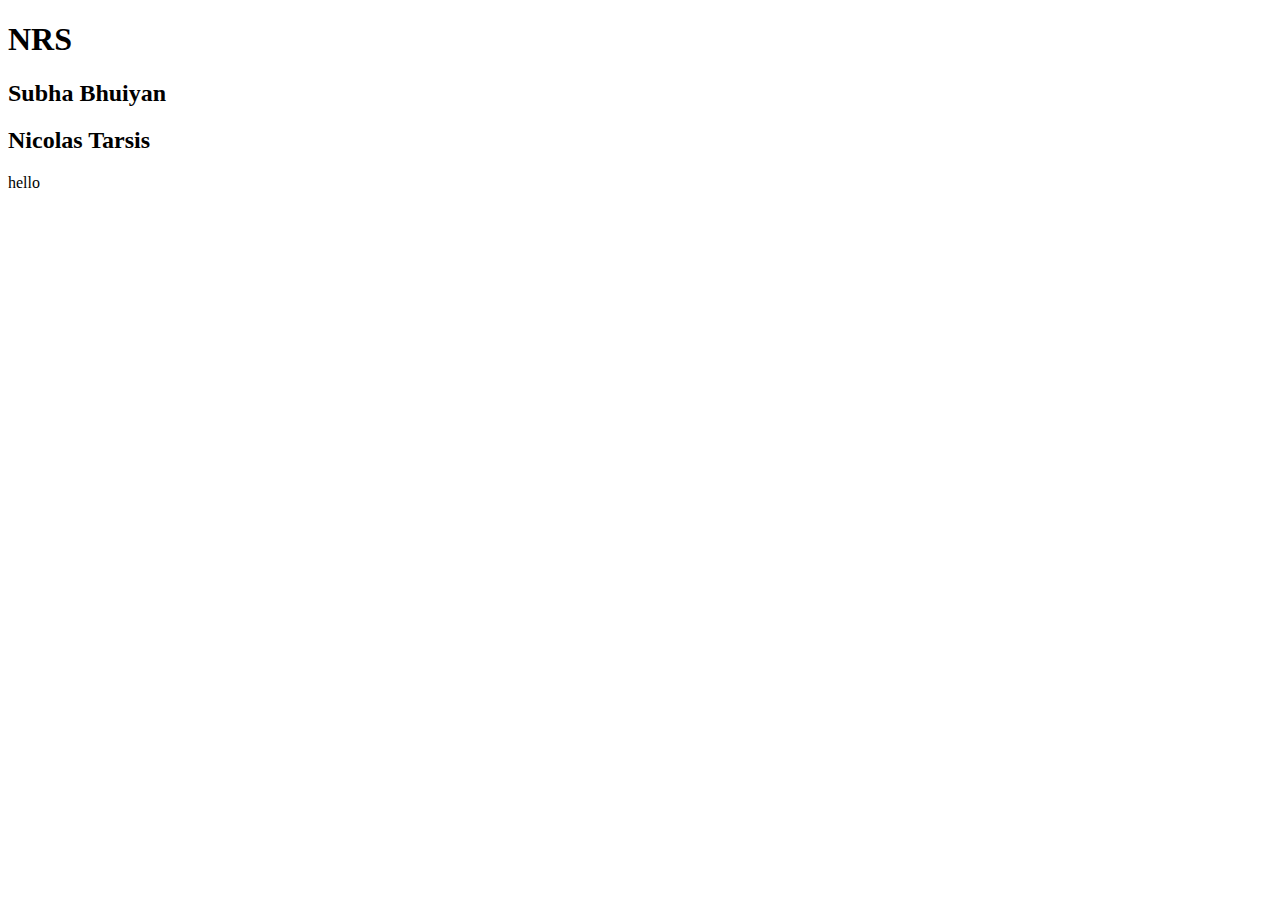
<file: index0.html>
<!DOCTYPE html>
 <!--
   Subha Bhuiyan
   IntroCS pd05 sec08
   HW02-- Publishio
   2021-02002
 --> 
<html>
  <head>
    <meta charset="utf-8">
    <title>Hellofairy</title>
  </head>
  <body>
    <h1>
      NRS
    </h1>
    
    <h2>
      Subha Bhuiyan
    </h2>
    
    <h2>
      Nicolas Tarsis
    </h2>
    
    hello
  </body>
</html>
</file>
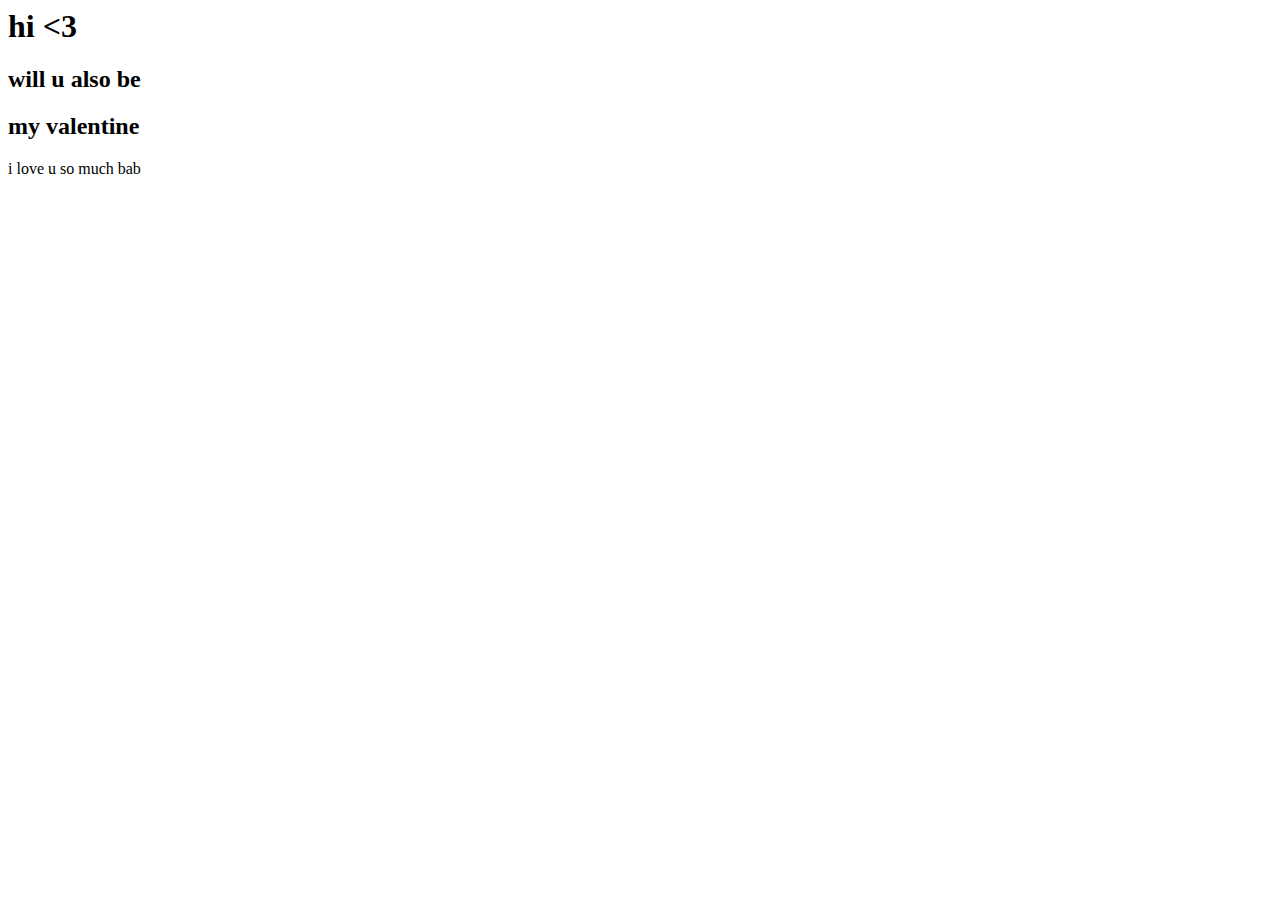
<file: k.html>
<DOCTYPE html>
<!--
   Subha
   Siam
   v dayy
   2020
 -->
<html>
  <head>
    <meta charset="utf-8">
    <title>ily</title>
  </head>
  <body>
    <h1>
      hi <3
    </h1>
    
    <h2>
      will u also be 
    </h2>
    
    <h2>
      my valentine 
    </h2>
    
    i love u so much bab
  </body>
</html>
</file>
